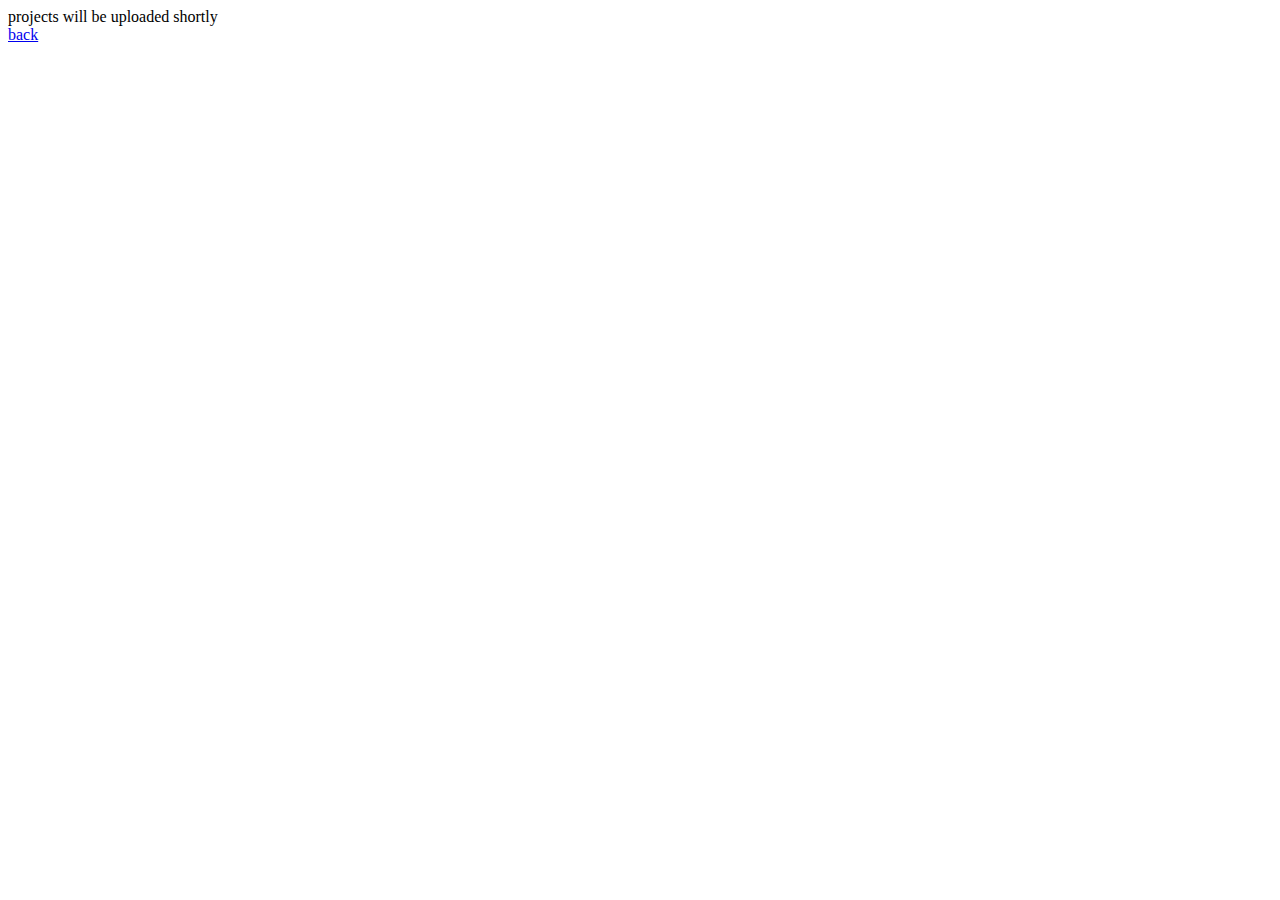
<file: coding.html>
<!DOCTYPE html>
<html lang="en">
<head>
 <meta charset="UTF-8">
 <meta name="viewport" content="width=device-width, initial-scale=1.0">
 <title>software engineering</title>

</head>
<body>

 projects will be uploaded shortly
 <br>
  <a href="index2.html">back</a>
 
</body>
</html>
</file>
